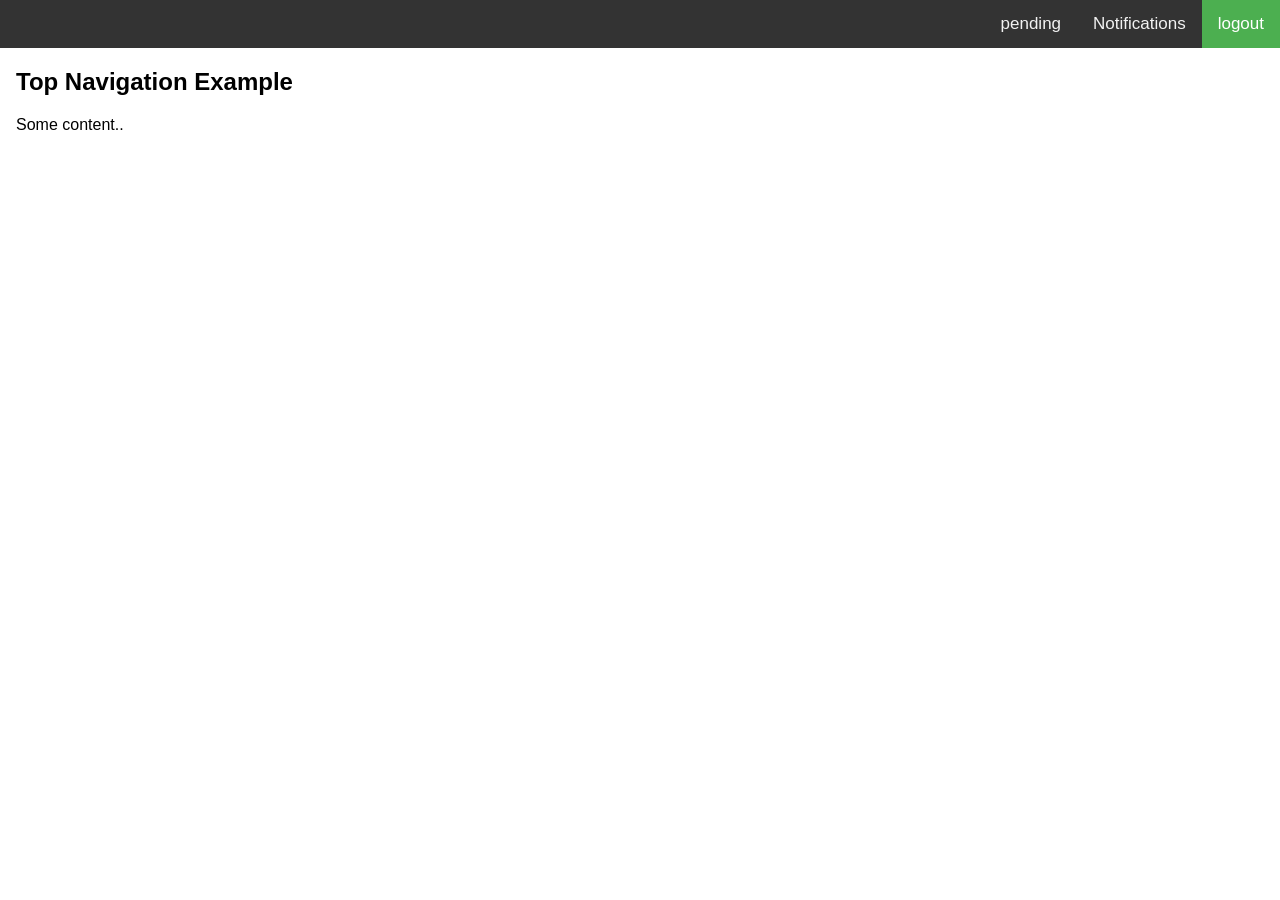
<file: notedemo.html>
﻿<!DOCTYPE html>
<html>
<head>
<meta name="viewport" content="width=device-width, initial-scale=1">
<style>
body {
  margin: 0 auto;
  font-family: Arial, Helvetica, sans-serif;
}

.topnav {
  overflow: hidden;
  background-color: #333;
margin:0 auto;
}

.topnav a {
  float: right;
  color: #f2f2f2;
  text-align: center;
  padding: 14px 16px;
  text-decoration: none;
  font-size: 17px;
margin bottom:10px;
}

.topnav a:hover {
  background-color: #ddd;
  color: black;
}

.topnav a.active {
  background-color: #4CAF50;
  color: white;
}
</style>
</head>
<body>

<div class="topnav">
  <a class="active" href="#home">logout</a>
  <a href="#news">Notifications</a>
  <a href="#contact">pending</a>
  
</div>

<div style="padding-left:16px">
  <h2>Top Navigation Example</h2>
  <p>Some content..</p>
</div>

</body>
</html>
</file>
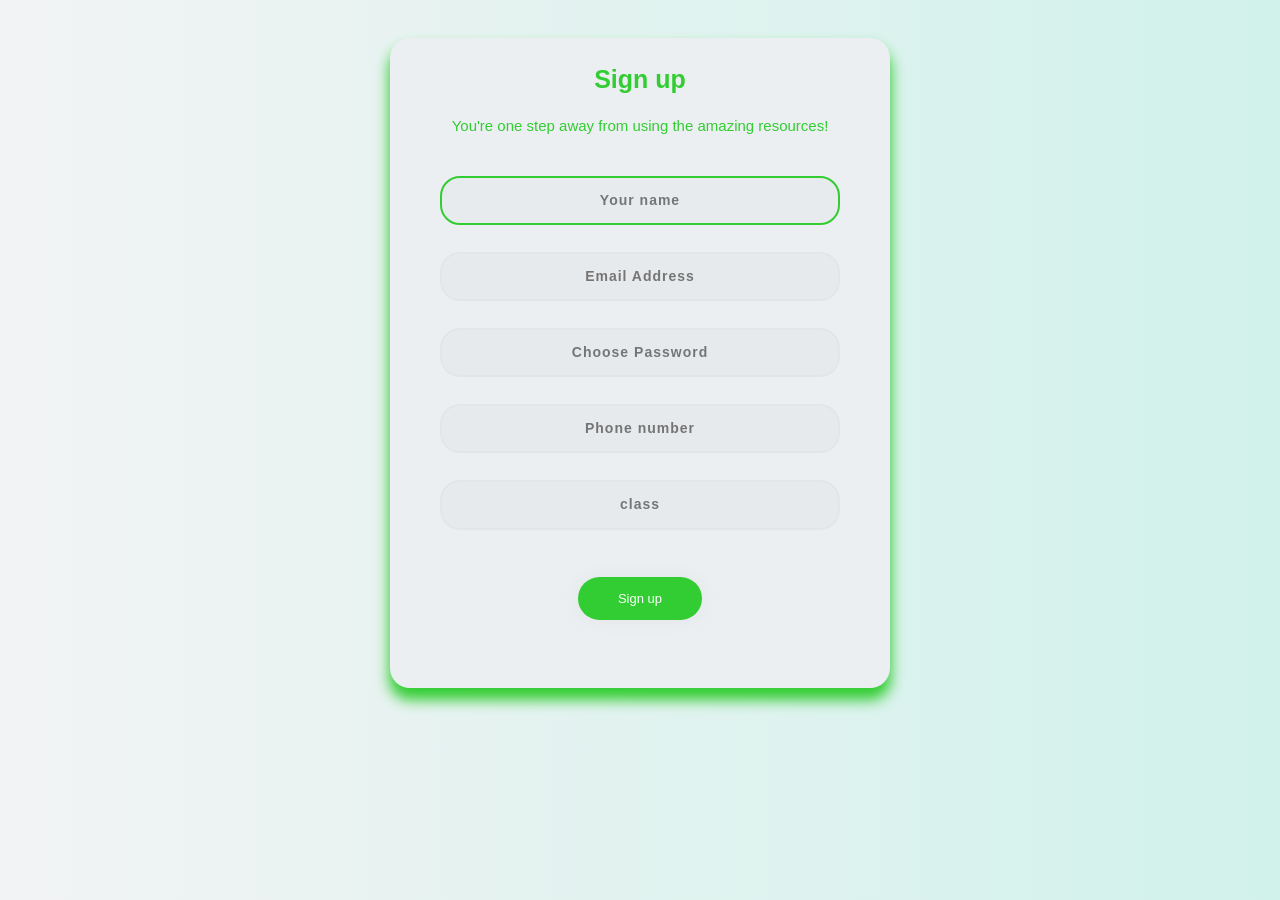
<file: sreg.html>
﻿<!DOCTYPE html>
<html>
<head>
	<title>Sign Up</title>
	<meta charset="UTF-8">
  <meta name="viewport" content="width=device-width, initial-scale=1">
<link rel="stylesheet" href="https://maxcdn.bootstrapcdn.com/bootstrap/3.3.7/css/bootstrap.min.css">
  <script src="https://ajax.googleapis.com/ajax/libs/jquery/3.3.1/jquery.min.js"></script>
  <script src="https://cdnjs.cloudflare.com/ajax/libs/popper.js/1.14.0/umd/popper.min.js"></script>
  <script src="https://maxcdn.bootstrapcdn.com/bootstrap/3.3.7/js/bootstrap.min.js"></script>
  <style type="text/css">
            body {
              background: linear-gradient(to right,rgb(242, 243, 244), rgb(209, 242, 235));
      font: 400 15px Lato, sans-serif;
      color: #818181;
      line-height: 1.8;
    }
    
    .main {
      width: 500px;
      height:650px;
      margin: 4em auto;
      background-color: #ECEFF1;
      border-radius: 20px;
      padding-top: 18.344px;
      padding-bottom: 6%;
      margin-top: 3%;
      box-shadow: 0px 11px 14px 1px #32cd32;
      font-family: 'Ubuntu', sans-serif;
    }
    
    .su {
      color: #32cd32;
      font-weight: 600;
      font-size: 25px;
      font-family: 'Ubuntu', sans-serif;
    }
    
    .first {
      width: 80%;
      color: #32cd32;
      font-weight: 700;
      font-size: 14px;
      letter-spacing: 1px;
      background: rgba(136, 126, 126, 0.04);
      padding: 10px 20px;
      border-radius: 20px;
      outline: none;
      box-sizing: border-box;
      border: 2px solid rgba(0, 0, 0, 0.02);
      text-align: center;
      margin-bottom: 27px;
      font-family: 'Ubuntu', sans-serif;
    }
    
    .mail {
      width: 80%;
      color: rgb(38, 50, 56);
      font-weight: 700;
      font-size: 14px;
      letter-spacing: 1px;
      background: rgba(136, 126, 126, 0.04);
      padding: 10px 20px;
      border-radius: 20px;
      outline: none;
      box-sizing: border-box;
      border: 2px solid rgba(0, 0, 0, 0.02);
      text-align: center;
      margin-bottom: 27px;
      font-family: 'Ubuntu', sans-serif;
    }
    
    .pass1 {
      width: 80%;
      color: rgb(38, 50, 56);
      font-weight: 700;
      font-size: 14px;
      letter-spacing: 1px;
      background: rgba(136, 126, 126, 0.04);
      padding: 10px 20px;
      border-radius: 20px;
      outline: none;
      box-sizing: border-box;
      border: 2px solid rgba(0, 0, 0, 0.02);
      text-align: center;
      margin-bottom: 27px;
      font-family: 'Ubuntu', sans-serif;
    }
            
    .cal {
      width: 80%;
      color: rgba(38, 50, 56, 0.58);
      font-weight: 600;
      font-size: 14px;
      letter-spacing: 1px;
      background: rgba(136, 126, 126, 0.04);
      padding: 10px 20px;
      border-radius: 20px;
      outline: none;
      box-sizing: border-box;
      border: 2px solid rgba(0, 0, 0, 0.02);
      text-align: center;
      margin-bottom: 27px;
      font-family: 'Ubuntu', sans-serif;
    }
    
    .country {
      width: 80%;
margin:0 auto;
      color: rgba(38, 50, 56, 0.58);
      font-weight: 600;
      font-size: 14px;
      letter-spacing: 1px;
      background: rgba(136, 126, 126, 0.04);
      padding: 10px 20px;
      border-radius: 20px;
      outline: none;
      box-sizing: border-box;
      border: 2px solid rgba(0, 0, 0, 0.02);
      text-align-last: center;
      margin-bottom: 27px;
      margin: 40px;
      margin-top: 0px;
      font-family: 'Ubuntu', sans-serif;
    }
        
    .submit {
      border-radius: 5em;
margin:0 auto;
      color: #fff;
      background: #32cd32;
      border: 0;
      padding-left: 40px;
      padding-right: 40px;
      padding-bottom: 10px;
      padding-top: 10px;
      font-family: 'Ubuntu', sans-serif;
      margin-top: 4%;
      font-size: 13px;
      box-shadow: 0 0 20px 1px rgba(0, 0, 0, 0.04);
      font-family: 'Ubuntu', sans-serif;
    }
    .file{
      border-radius: 5em;
      font-size: 13px;
      font-family: 'Ubuntu', sans-serif;
      color: #fff;
      background: #32cd32;
      padding-left: 40px;
      padding-right: 40px;
      padding-bottom: 10px;
      padding-top: 10px;
margin:0 auto;
      
    }
    .first:focus,
    .mail:focus,
    .pass1:focus,
    .pass2:focus,
    .cal:focus,
    .country:focus {
      border: 2px solid #32cd32;
      outline: 0;
    }
    
    .submit:hover {
      box-shadow: 0 0 13px 1px #32cd32;
      cursor: pointer;
    }
    
    .submit:active {
      box-shadow: none;
    }
    
    textarea:focus,
    input:focus {
      color: #32cd32;
    }
    
    a {
      color:#32cd32;
      font-style: normal;
      text-decoration: none;
    }
    
    .mb {
      color: #32cd32;
    }
    
    span.mb-2:hover {
      color: #32cd32;
    }
    .captchamargin {
      margin-left: 20%;
    }
      </style> 
</head>
<body>
<div class="main" align="center">
    <p class="su">Sign up</p>
    <p style="color: #32cd32">You're one step away from using the amazing resources!</p><br>
    <form name="customerreg" class="form1" align="center" action="sreg.php" method="POST">
    <input class="mail" type="text" placeholder="Your name" name="name" autofocus required>
      <input class="mail" type="email" placeholder="Email Address" name="email" autofocus required>
      <input class="pass1" type="password" placeholder="Choose Password" name="pwd" required>
      <input class="mail" type="text" placeholder="Phone number" name="mobile" required>
      <input class="mail" type="text" placeholder="class" name="class" required>    
      <input class="submit" type="submit" value="Sign up" align="center" required> </form>
  </div>
</body>
</html>
</file>
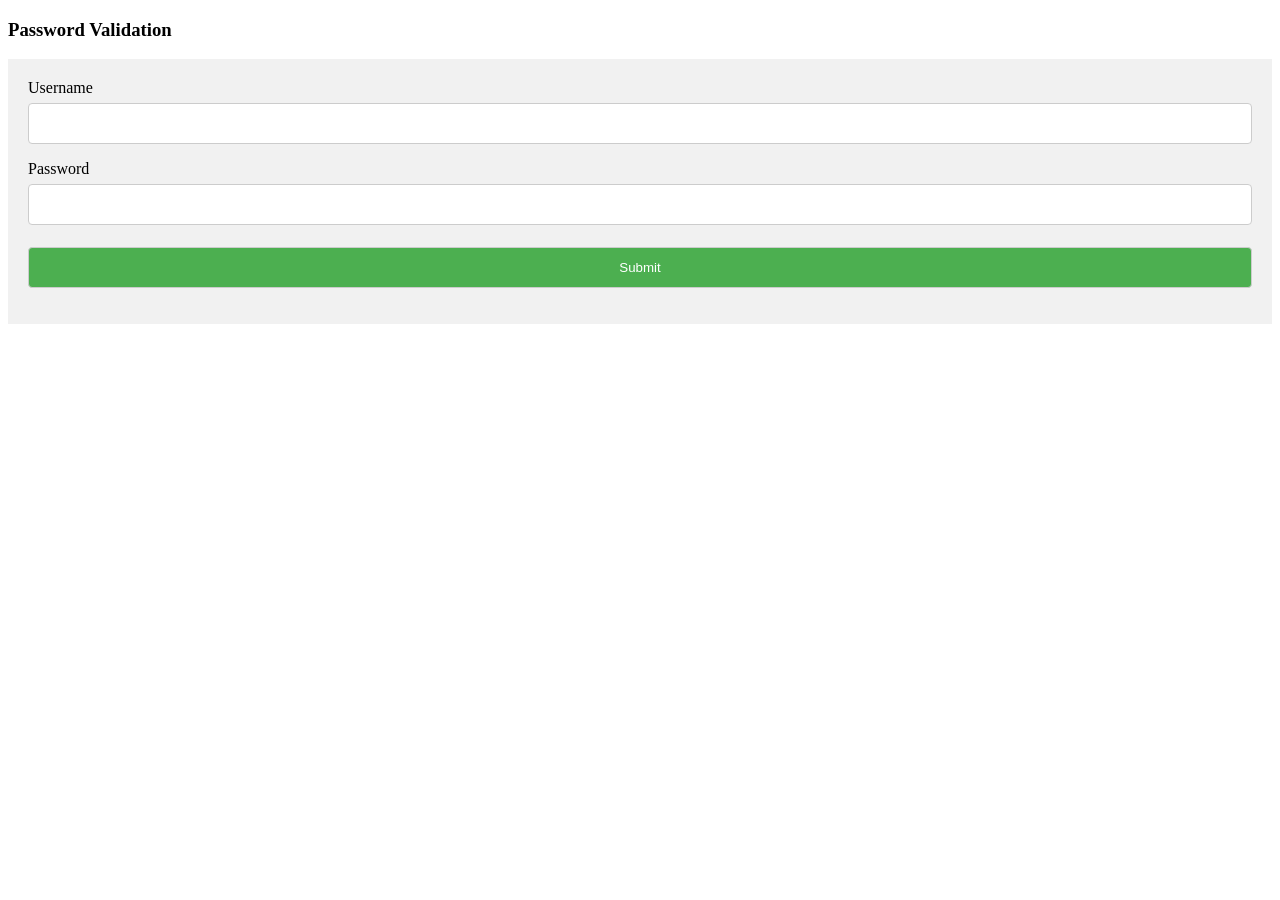
<file: validations/pw validation.html>
﻿<!DOCTYPE html>
<html>
<head>
<meta name="viewport" content="width=device-width, initial-scale=1">
<style>
/* Style all input fields */
input {
    width: 100%;
    padding: 12px;
    border: 1px solid #ccc;
    border-radius: 4px;
    box-sizing: border-box;
    margin-top: 6px;
    margin-bottom: 16px;
}

/* Style the submit button */
input[type=submit] {
    background-color: #4CAF50;
    color: white;
}

/* Style the container for inputs */
.container {
    background-color: #f1f1f1;
    padding: 20px;
}

/* The message box is shown when the user clicks on the password field */
#message {
    display:none;
    background: #f1f1f1;
    color: #000;
    position: relative;
    padding: 20px;
    margin-top: 10px;
}

#message p {
    padding: 10px 35px;
    font-size: 18px;
}

/* Add a green text color and a checkmark when the requirements are right */
.valid {
    color: green;
}

.valid:before {
    position: relative;
    left: -35px;
    content: "✔";
}

/* Add a red text color and an "x" when the requirements are wrong */
.invalid {
    color: red;
}

.invalid:before {
    position: relative;
    left: -35px;
    content: "✖";
}
</style>
</head>
<body>

<h3>Password Validation</h3>


<div class="container">
  <form action="/action_page.php">
    <label for="usrname">Username</label>
    <input type="text" id="usrname" name="usrname" required>

    <label for="psw">Password</label>
    <input type="password" id="psw" name="psw" pattern="(?=.*\d)(?=.*[a-z])(?=.*[A-Z]).{8,}" title="Must contain at least one number and one uppercase and lowercase letter, and at least 8 or more characters" required>
    
    <input type="submit" value="Submit">
  </form>
</div>

<div id="message">
  <h3>Password must contain the following:</h3>
  <p id="letter" class="invalid">A <b>lowercase</b> letter</p>
  <p id="capital" class="invalid">A <b>capital (uppercase)</b> letter</p>
  <p id="number" class="invalid">A <b>number</b></p>
  <p id="length" class="invalid">Minimum <b>8 characters</b></p>
</div>
				
<script>
var myInput = document.getElementById("psw");
var letter = document.getElementById("letter");
var capital = document.getElementById("capital");
var number = document.getElementById("number");
var length = document.getElementById("length");

// When the user clicks on the password field, show the message box
myInput.onfocus = function() {
    document.getElementById("message").style.display = "block";
}

// When the user clicks outside of the password field, hide the message box
myInput.onblur = function() {
    document.getElementById("message").style.display = "none";
}

// When the user starts to type something inside the password field
myInput.onkeyup = function() {
  // Validate lowercase letters
  var lowerCaseLetters = /[a-z]/g;
  if(myInput.value.match(lowerCaseLetters)) {  
    letter.classList.remove("invalid");
    letter.classList.add("valid");
  } else {
    letter.classList.remove("valid");
    letter.classList.add("invalid");
  }
  
  // Validate capital letters
  var upperCaseLetters = /[A-Z]/g;
  if(myInput.value.match(upperCaseLetters)) {  
    capital.classList.remove("invalid");
    capital.classList.add("valid");
  } else {
    capital.classList.remove("valid");
    capital.classList.add("invalid");
  }

  // Validate numbers
  var numbers = /[0-9]/g;
  if(myInput.value.match(numbers)) {  
    number.classList.remove("invalid");
    number.classList.add("valid");
  } else {
    number.classList.remove("valid");
    number.classList.add("invalid");
  }
  
  // Validate length
  if(myInput.value.length >= 8) {
    length.classList.remove("invalid");
    length.classList.add("valid");
  } else {
    length.classList.remove("valid");
    length.classList.add("invalid");
  }
}
</script>

</body>
</html>
</file>
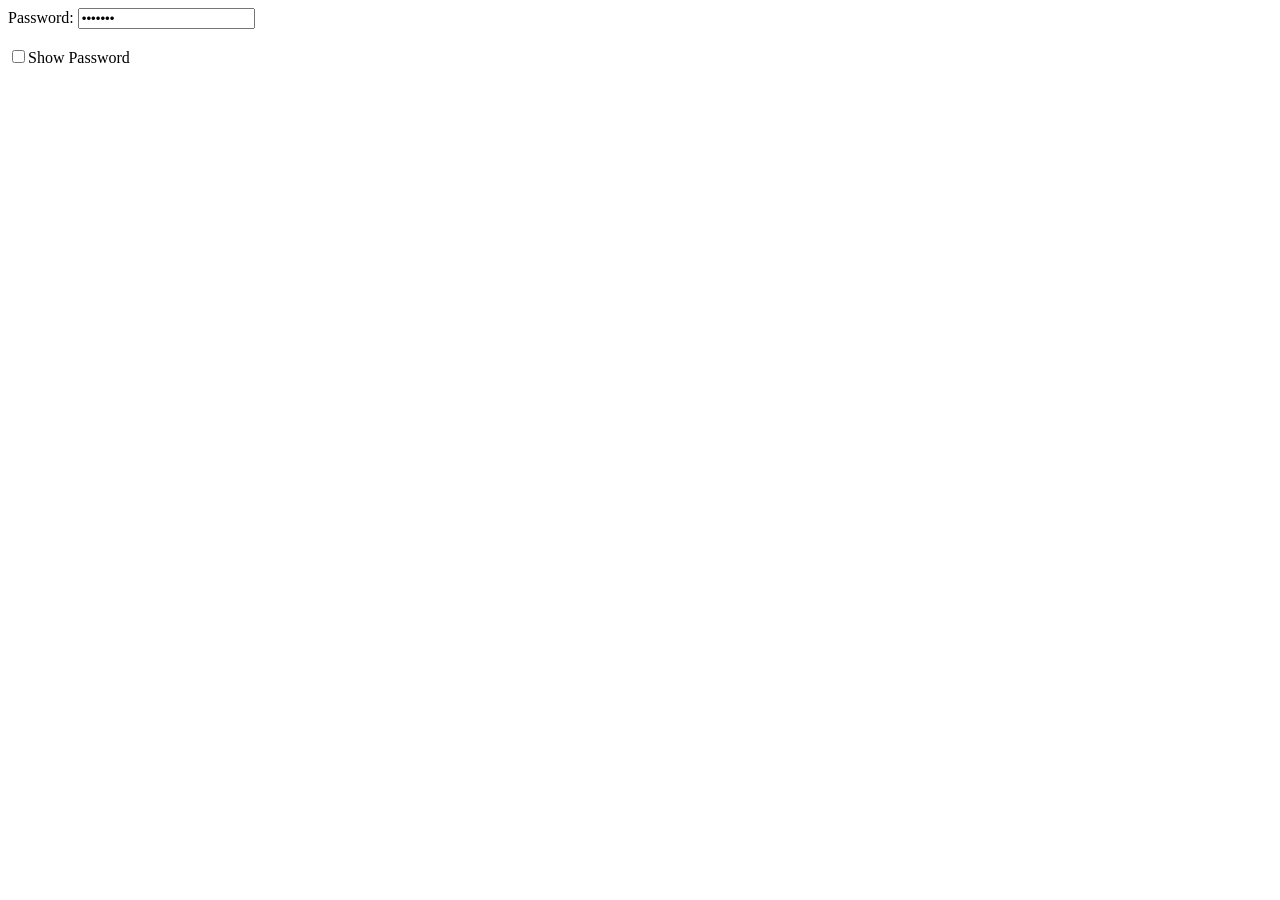
<file: validations/PW visible.html>
﻿<!DOCTYPE html>
<html>
<body>


Password: <input type="password" value="FakePSW" id="myInput"><br><br>
<input type="checkbox" onclick="myFunction()">Show Password

<script>
function myFunction() {
    var x = document.getElementById("myInput");
    if (x.type === "password") {
        x.type = "text";
    } else {
        x.type = "password";
    }
}
</script>

</body>
</html>
</file>
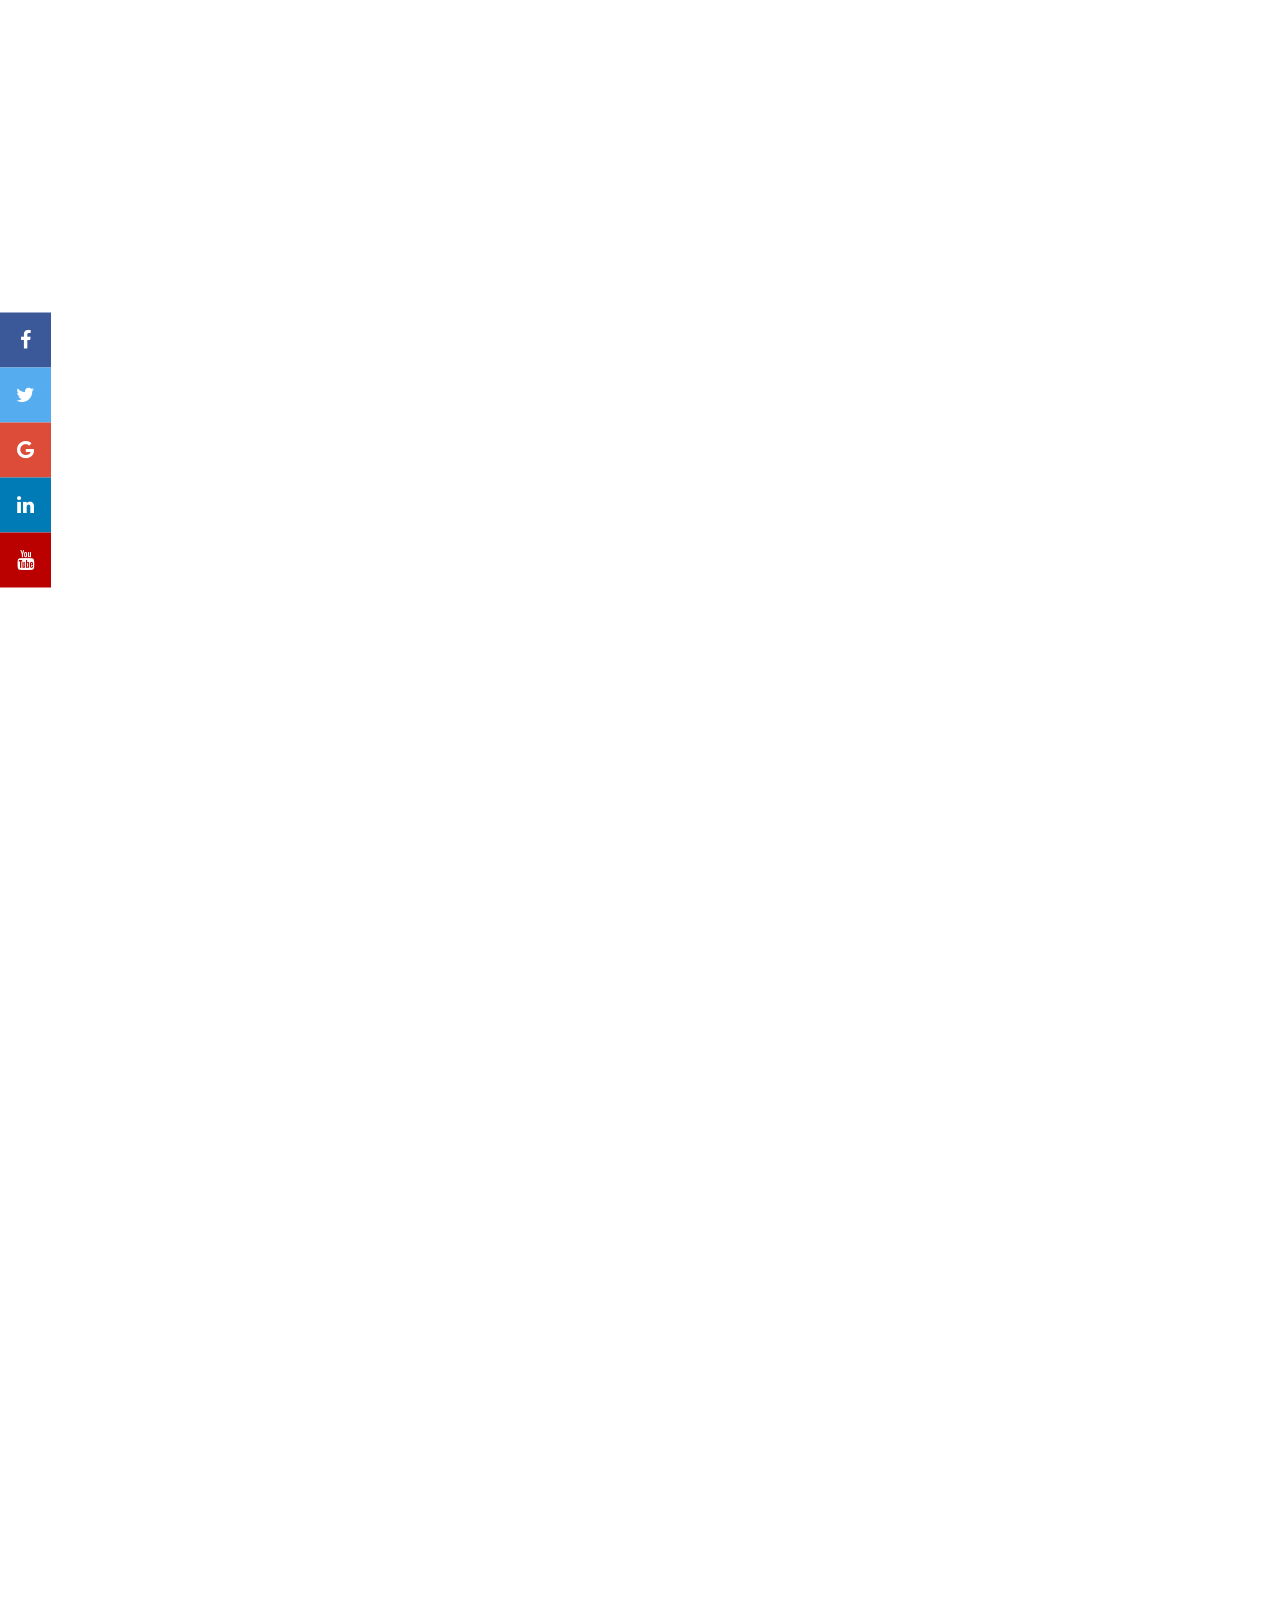
<file: validations/soicbar.html>
<!DOCTYPE html>
<html>
<meta name="viewport" content="width=device-width, initial-scale=1">
<link rel="stylesheet" href="https://cdnjs.cloudflare.com/ajax/libs/font-awesome/4.7.0/css/font-awesome.min.css">
<style>
body {margin:0;height:2000px;}

.icon-bar {
  position: fixed;
  top: 50%;
  -webkit-transform: translateY(-50%);
  -ms-transform: translateY(-50%);
  transform: translateY(-50%);
}

.icon-bar a {
  display: block;
  text-align: center;
  padding: 16px;
  transition: all 0.3s ease;
  color: white;
  font-size: 20px;
}

.icon-bar a:hover {
    background-color: #000;
}

.facebook {
  background: #3B5998;
  color: white;
}

.twitter {
  background: #55ACEE;
  color: white;
}

.google {
  background: #dd4b39;
  color: white;
}

.linkedin {
  background: #007bb5;
  color: white;
}

.youtube {
  background: #bb0000;
  color: white;
}

.content {
  margin-left: 75px;
  font-size: 30px;
}
</style>
<body>

<div class="icon-bar">
  <a href="#" class="facebook"><i class="fa fa-facebook"></i></a> 
  <a href="#" class="twitter"><i class="fa fa-twitter"></i></a> 
  <a href="#" class="google"><i class="fa fa-google"></i></a> 
  <a href="#" class="linkedin"><i class="fa fa-linkedin"></i></a>
  <a href="#" class="youtube"><i class="fa fa-youtube"></i></a> 
</div>

<div class="content">
  
  </div>
  

</body>
</html>
</file>
